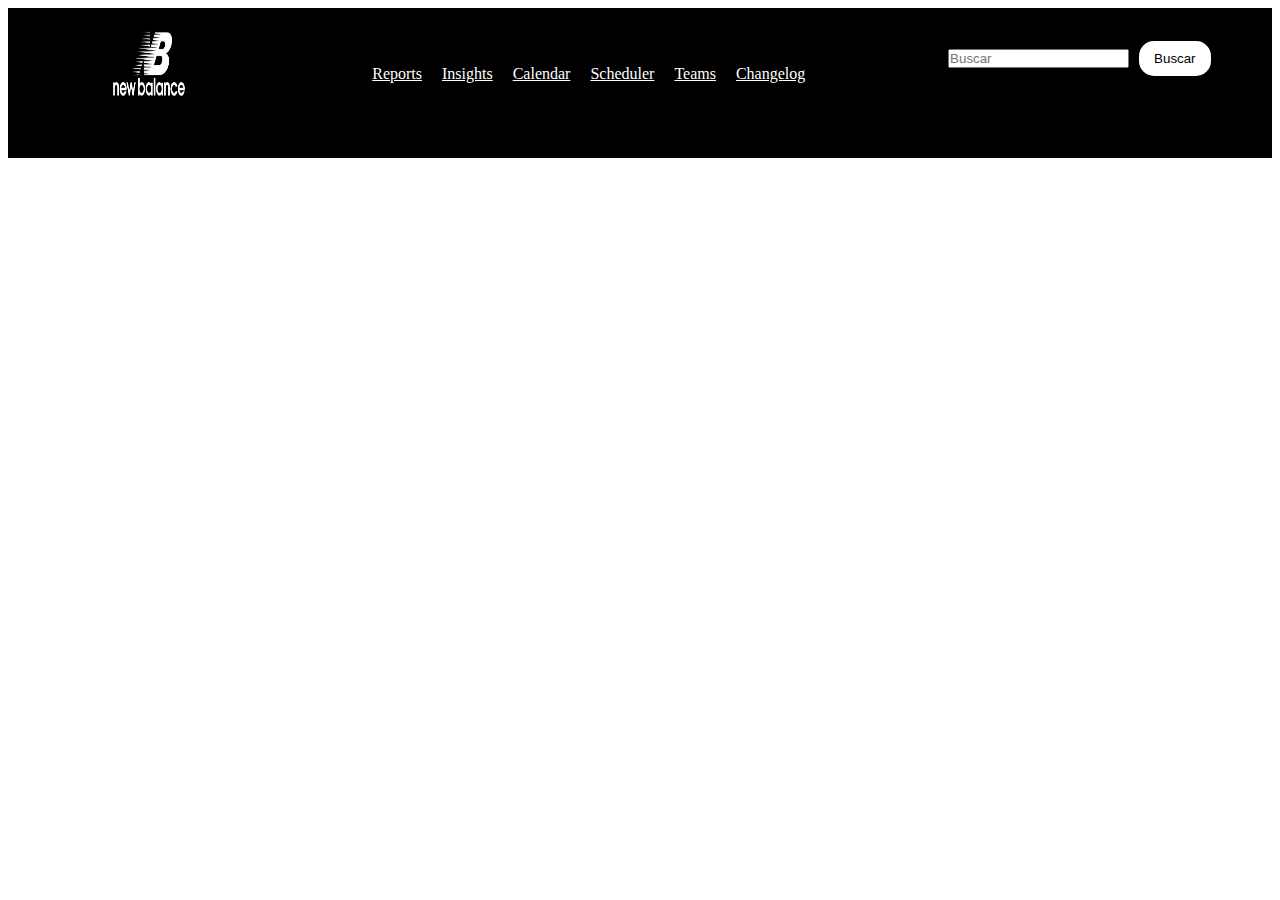
<file: index.html>
<!doctype html>
<html lang="eng-US">
  <head>
    <meta charset="utf-8" />
    <title>Tienda Virtual</title>
    <link rel="stylesheet" type="text/css" href="Styles.css"/>
  </head>
  <body>
    <main>
            <div class="Container">
                <div class="titulo1">
                    <figure>

                        <a title="parcial" href="index.html"><img
                          src="New-Balance.png"
                          
                          width="80"
                          height="80" /></a>
                        <figcaption>
                    <p>Caja1</p>  
                </div>     
                      
                <div class="titulo1">
                    <nav>
                        <ul>
                            <li><a href="report.html">Reports</a></li>
                            <li><a href="Insights.html">Insights</a></li>
                            <li><a href="calendar.html">Calendar</a></li>
                            <li><a href="Scheduler.html">Scheduler</a></li>
                            <li><a href="Teams.html">Teams</a></li>
                            <li><a href="Changelog.html">Changelog</a></li>

  
                        </ul>
                    </nav>   
                    <p>Caja2</p>
                </div>
                <div class="titulo1">
                    <div class="Buscar">
                        <input type="text" placeholder="Buscar">
                        <button class="Boton_Buscar">Buscar</button>
                    </div>
                    

                    <p>Caja3</p>
                </div>  
             </div>        
                
                    
    </main>    
  </body>
</html>
</file>
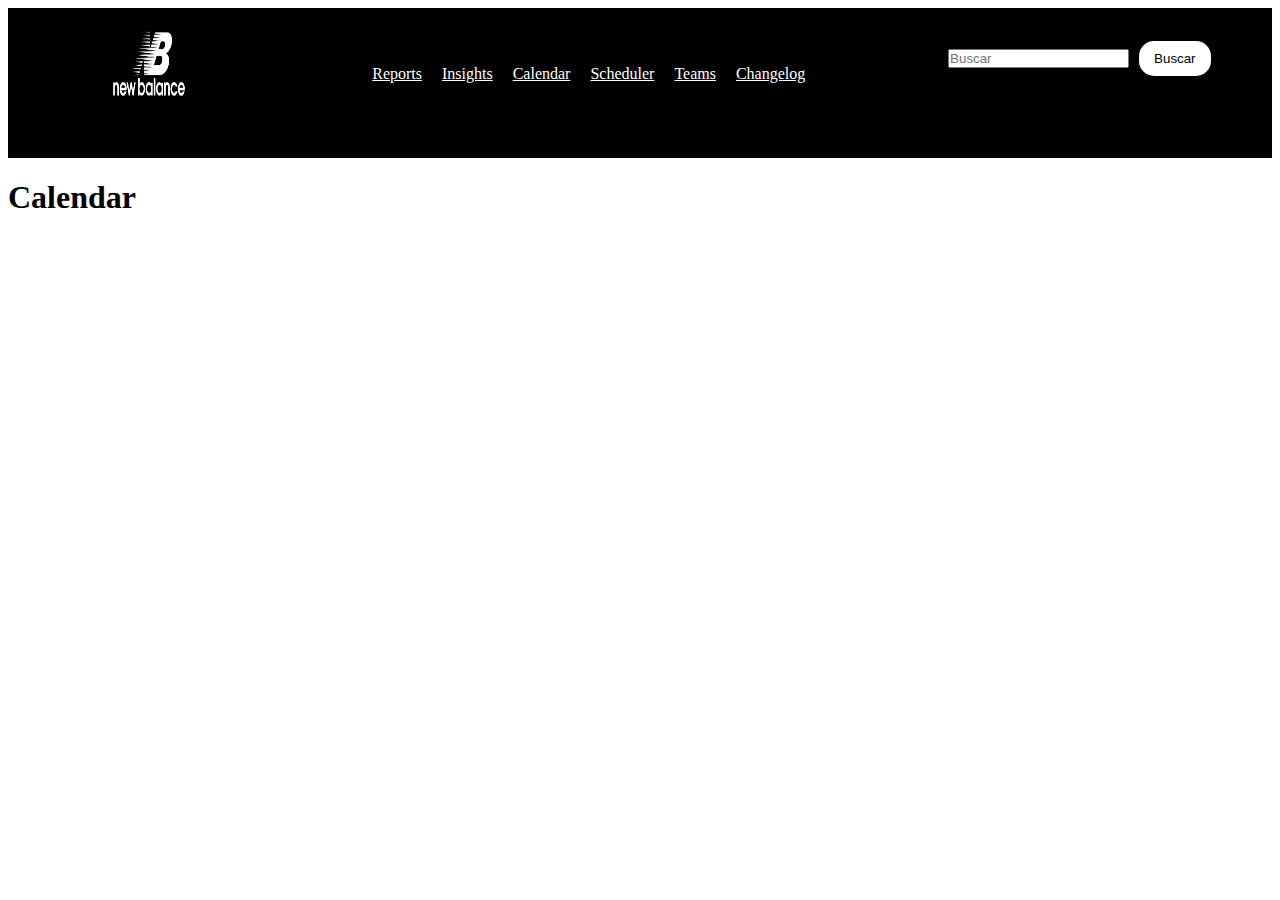
<file: calendar.html>
<!doctype html>
<html lang="eng-US">
  <head>
    <meta charset="utf-8" />
    <title>Tienda Virtual</title>
    <link rel="stylesheet" type="text/css" href="Styles.css"/>
  </head>
  <body>
    <main>
            <div class="Container">
                <div class="titulo1">
                    <figure>

                        <a title="parcial" href="index.html"><img
                          src="New-Balance.png"
                          
                          width="80"
                          height="80" /></a>
                        <figcaption>
                    <p>Caja1</p>  
                </div>     
                      
                <div class="titulo1">
                    <nav>
                        <ul>
                            <li><a href="report.html">Reports</a></li>
                            <li><a href="Insights.html">Insights</a></li>
                            <li><a href="calendar.html">Calendar</a></li>
                            <li><a href="Scheduler.html">Scheduler</a></li>
                            <li><a href="Teams.html">Teams</a></li>
                            <li><a href="Changelog.html">Changelog</a></li>

  
                        </ul>
                    </nav>   
                    <p>Caja2</p>
                </div>
                <div class="titulo1">
                    <div class="Buscar">
                        <input type="text" placeholder="Buscar">
                        <button class="Boton_Buscar">Buscar</button>
                    </div>
                    

                    <p>Caja3</p>
                </div>  
             </div>        
             <h1>Calendar</h1>         
                    
    </main>    
  </body>
</html>
</file>
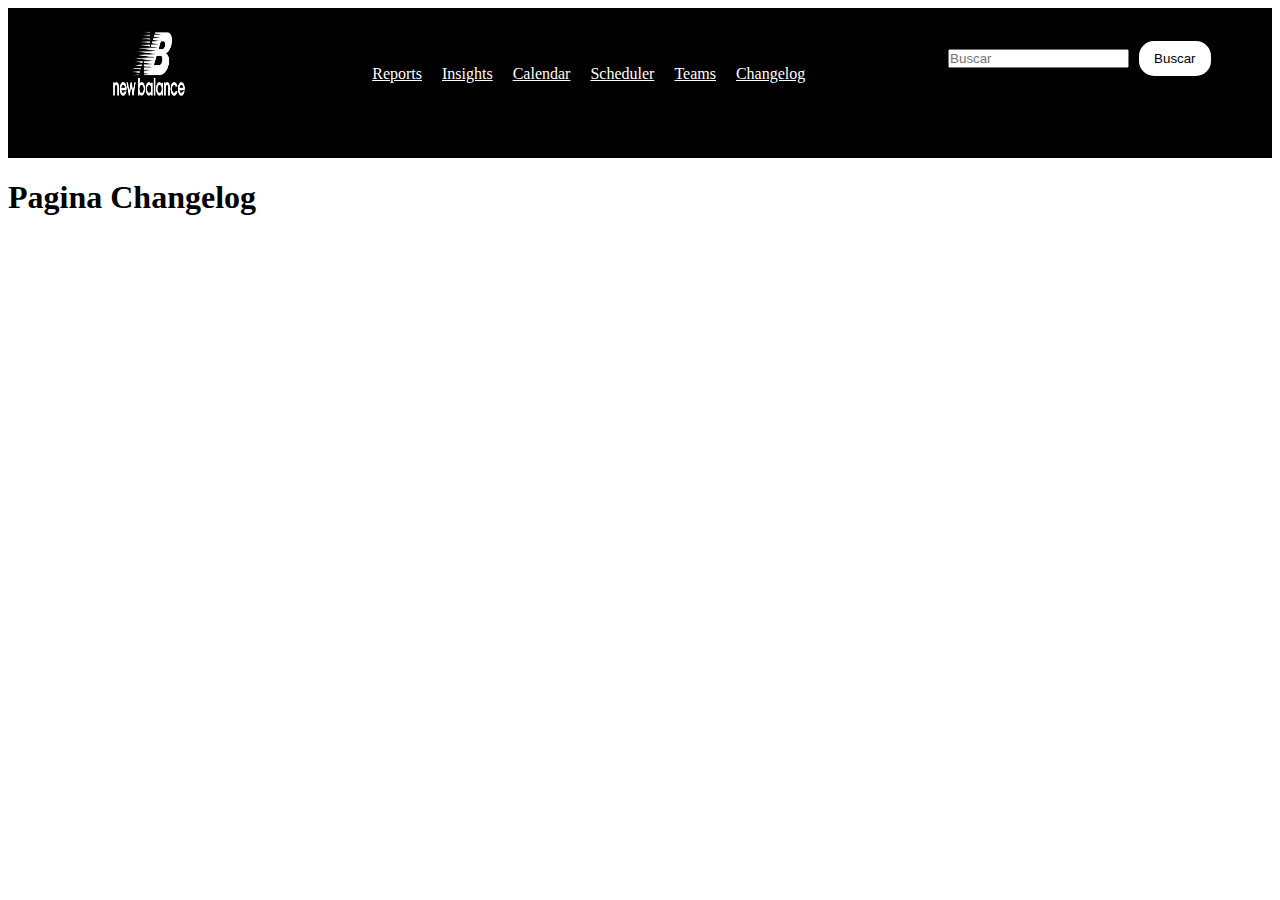
<file: Changelog.html>
<!doctype html>
<html lang="eng-US">
  <head>
    <meta charset="utf-8" />
    <title>Tienda Virtual</title>
    <link rel="stylesheet" type="text/css" href="Styles.css"/>
  </head>
  <body>
    <main>
            <div class="Container">
                <div class="titulo1">
                    <figure>

                        <a title="parcial" href="index.html"><img
                          src="New-Balance.png"
                          
                          width="80"
                          height="80" /></a>
                        <figcaption>
                    <p>Caja1</p>  
                </div>     
                      
                <div class="titulo1">
                    <nav>
                        <ul>
                            <li><a href="report.html">Reports</a></li>
                            <li><a href="Insights.html">Insights</a></li>
                            <li><a href="calendar.html">Calendar</a></li>
                            <li><a href="Scheduler.html">Scheduler</a></li>
                            <li><a href="Teams.html">Teams</a></li>
                            <li><a href="Changelog.html">Changelog</a></li>

  
                        </ul>
                    </nav>   
                    <p>Caja2</p>
                </div>
                <div class="titulo1">
                    <div class="Buscar">
                        <input type="text" placeholder="Buscar">
                        <button class="Boton_Buscar">Buscar</button>
                    </div>
                    

                    <p>Caja3</p>
                </div>  
             </div>        
                
             <h1>Pagina Changelog</h1>                   
    </main>    
  </body>
</html>
</file>
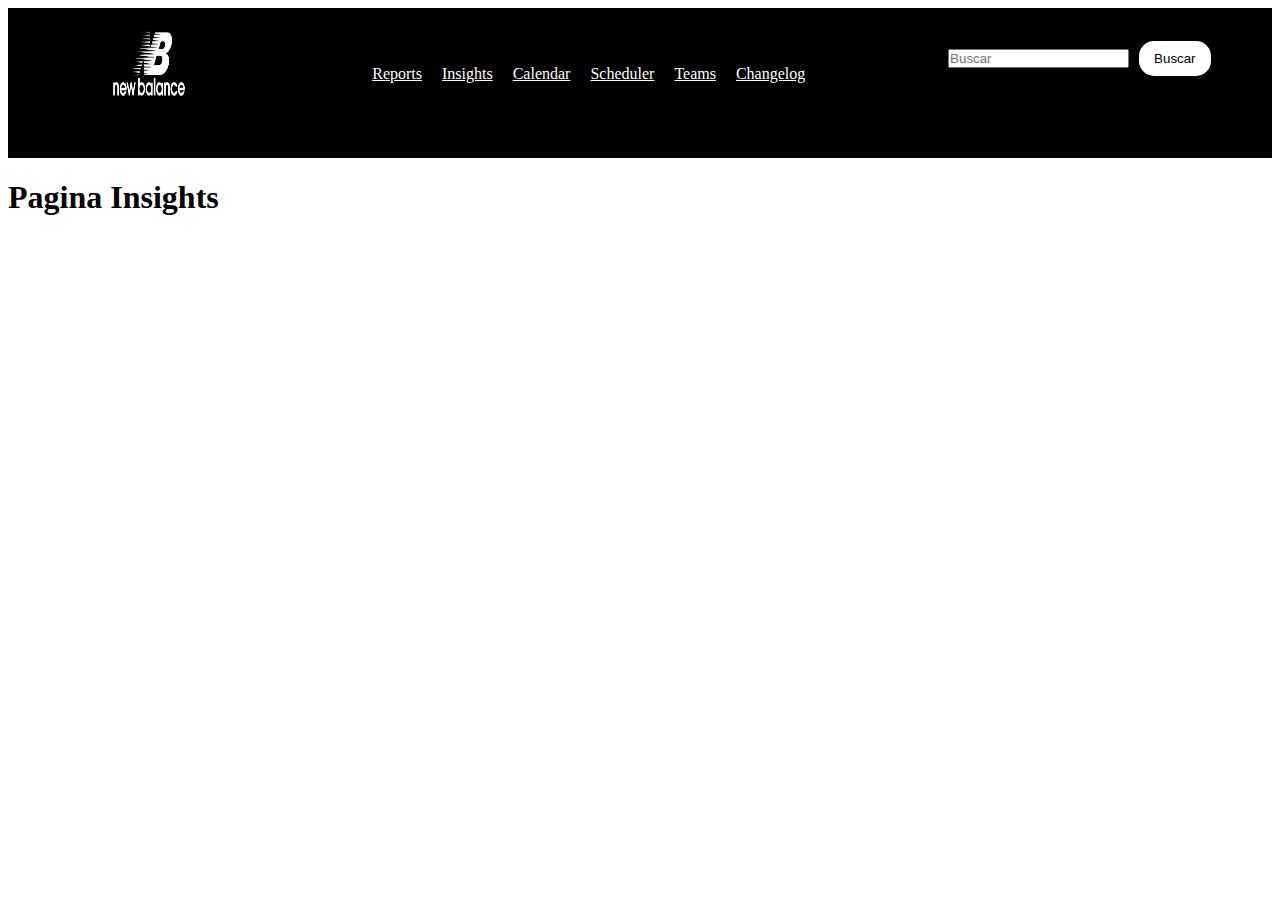
<file: Insights.html>
<!doctype html>
<html lang="eng-US">
  <head>
    <meta charset="utf-8" />
    <title>Tienda Virtual</title>
    <link rel="stylesheet" type="text/css" href="Styles.css"/>
  </head>
  <body>
    <main>
            <div class="Container">
                <div class="titulo1">
                    <figure>

                        <a title="parcial" href="index.html"><img
                          src="New-Balance.png"
                          
                          width="80"
                          height="80" /></a>
                        <figcaption>
                    <p>Caja1</p>  
                </div>     
                      
                <div class="titulo1">
                    <nav>
                        <ul>
                            <li><a href="report.html">Reports</a></li>
                            <li><a href="Insights.html">Insights</a></li>
                            <li><a href="calendar.html">Calendar</a></li>
                            <li><a href="Scheduler.html">Scheduler</a></li>
                            <li><a href="Teams.html">Teams</a></li>
                            <li><a href="Changelog.html">Changelog</a></li>

  
                        </ul>
                    </nav>   
                    <p>Caja2</p>
                </div>
                <div class="titulo1">
                    <div class="Buscar">
                        <input type="text" placeholder="Buscar">
                        <button class="Boton_Buscar">Buscar</button>
                    </div>
                    

                    <p>Caja3</p>
                </div>  
             </div>        
             <h1>Pagina Insights</h1>         
                    
    </main>    
  </body>
</html>
</file>
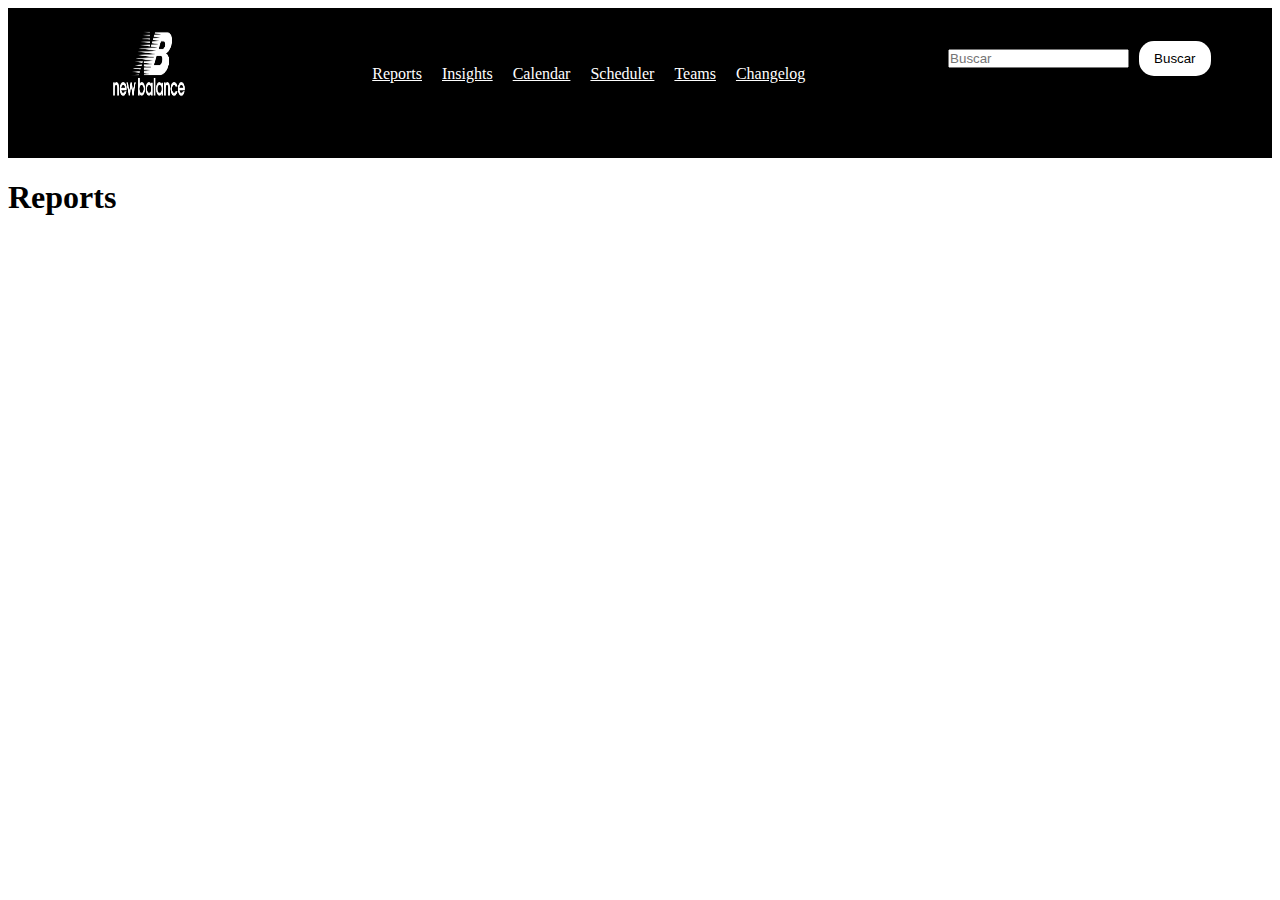
<file: report.html>
<!doctype html>
<html lang="eng-US">
  <head>
    <meta charset="utf-8" />
    <title>Tienda Virtual</title>
    <link rel="stylesheet" type="text/css" href="Styles.css"/>
  </head>
  <body>
    <main>
            <div class="Container">
                <div class="titulo1">
                    <figure>

                        <a title="parcial" href="index.html"><img
                          src="New-Balance.png"
                          
                          width="80"
                          height="80" /></a>
                        <figcaption>
                    <p>Caja1</p>  
                </div>     
                      
                <div class="titulo1">
                    <nav>
                        <ul>
                            <li><a href="report.html">Reports</a></li>
                            <li><a href="Insights.html">Insights</a></li>
                            <li><a href="calendar.html">Calendar</a></li>
                            <li><a href="Scheduler.html">Scheduler</a></li>
                            <li><a href="Teams.html">Teams</a></li>
                            <li><a href="Changelog.html">Changelog</a></li>

  
                        </ul>
                    </nav>   
                    <p>Caja2</p>
                </div>
                <div class="titulo1">
                    <div class="Buscar">
                        <input type="text" placeholder="Buscar">
                        <button class="Boton_Buscar">Buscar</button>
                    </div>
                    

                    <p>Caja3</p>
                </div>  
             </div>        
             <h1>Reports</h1>         
                    
    </main>    
  </body>
</html>
</file>
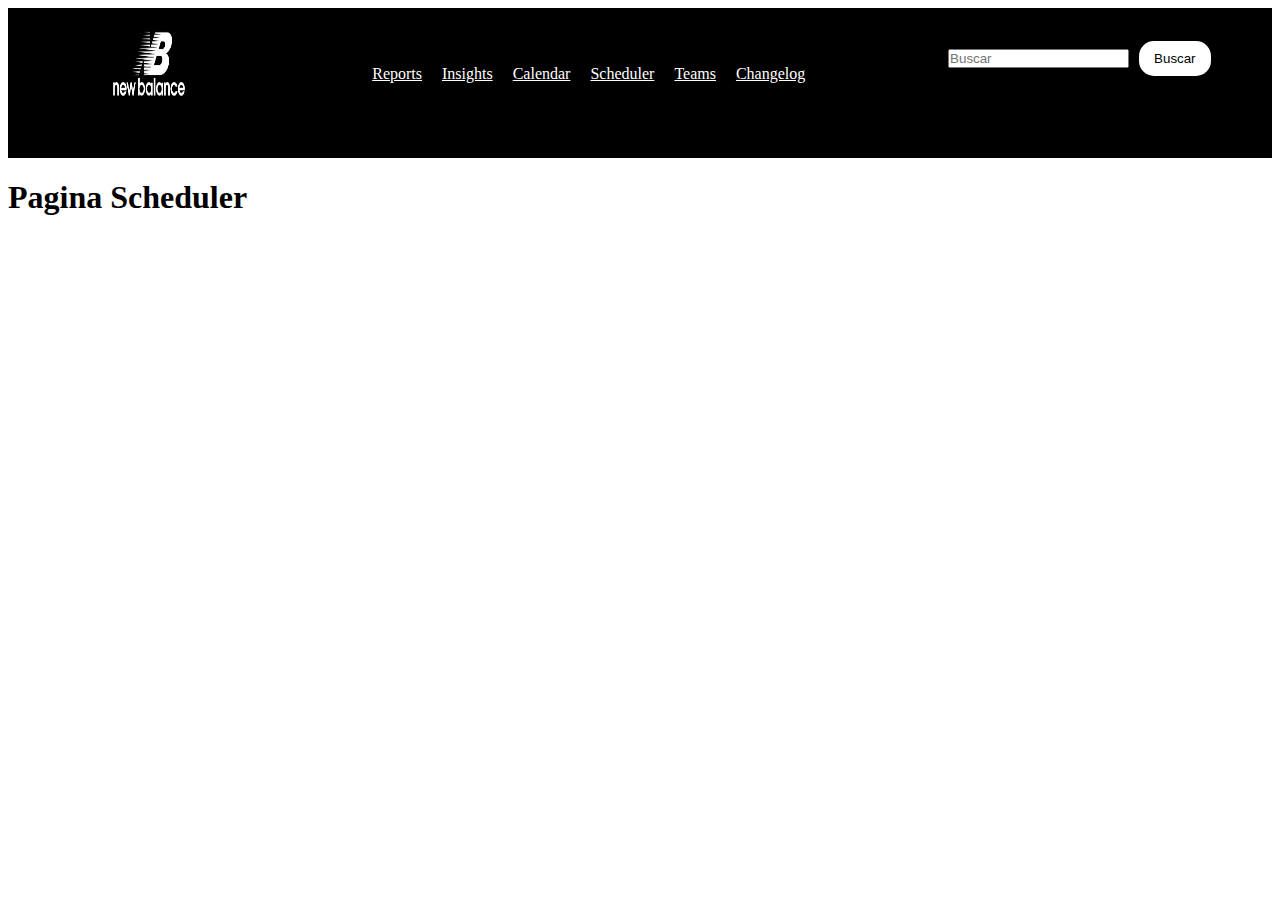
<file: Scheduler.html>
<!doctype html>
<html lang="eng-US">
  <head>
    <meta charset="utf-8" />
    <title>Tienda Virtual</title>
    <link rel="stylesheet" type="text/css" href="Styles.css"/>
  </head>
  <body>
    <main>
            <div class="Container">
                <div class="titulo1">
                    <figure>

                        <a title="parcial" href="index.html"><img
                          src="New-Balance.png"
                          
                          width="80"
                          height="80" /></a>
                        <figcaption>
                    <p>Caja1</p>  
                </div>     
                      
                <div class="titulo1">
                    <nav>
                        <ul>
                            <li><a href="report.html">Reports</a></li>
                            <li><a href="Insights.html">Insights</a></li>
                            <li><a href="calendar.html">Calendar</a></li>
                            <li><a href="Scheduler.html">Scheduler</a></li>
                            <li><a href="Teams.html">Teams</a></li>
                            <li><a href="Changelog.html">Changelog</a></li>

  
                        </ul>
                    </nav>   
                    <p>Caja2</p>
                </div>
                <div class="titulo1">
                    <div class="Buscar">
                        <input type="text" placeholder="Buscar">
                        <button class="Boton_Buscar">Buscar</button>
                    </div>
                    

                    <p>Caja3</p>
                </div>  
             </div>        
             <h1>Pagina Scheduler</h1>         
                    
    </main>    
  </body>
</html>
</file>
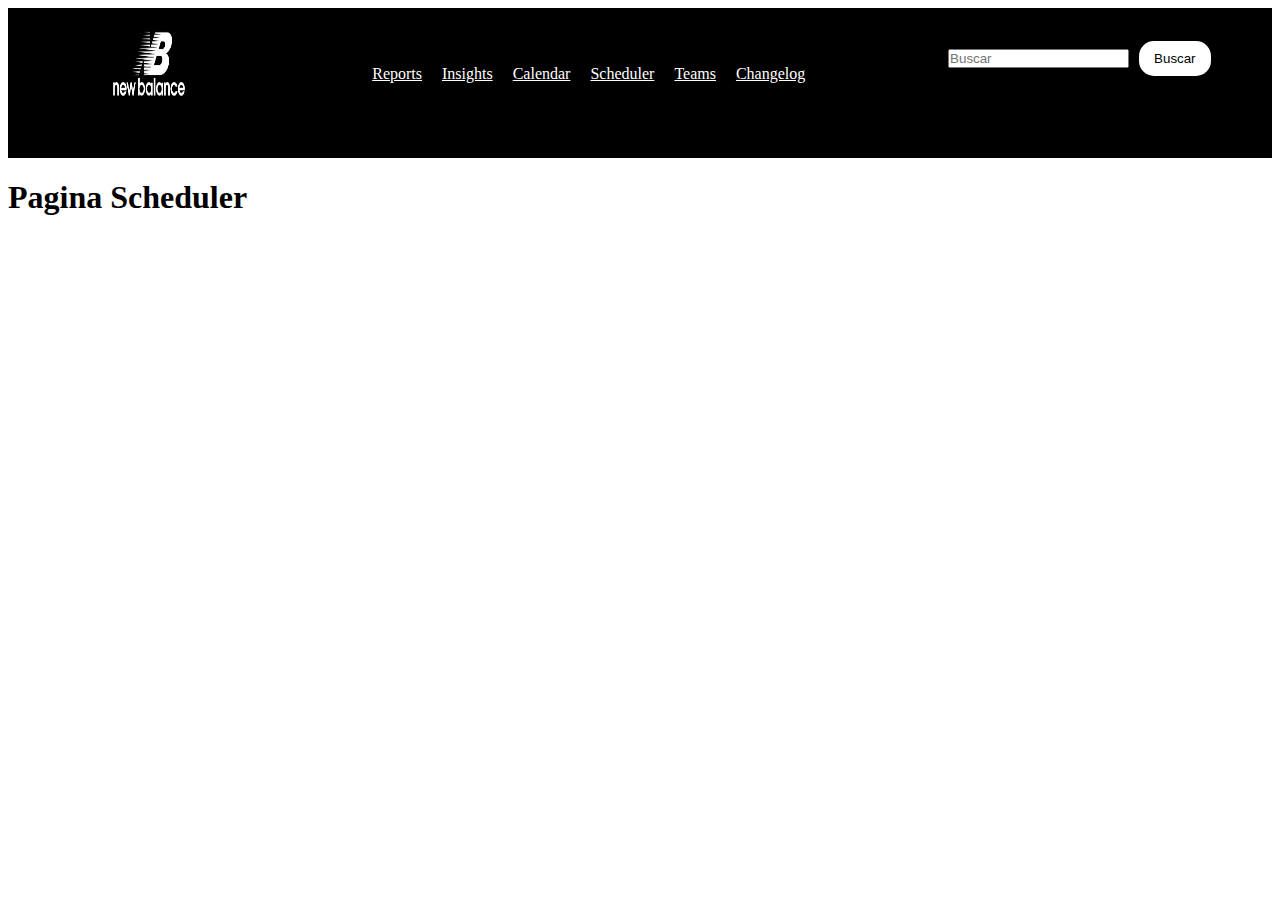
<file: Teams.html>
<!doctype html>
<html lang="eng-US">
  <head>
    <meta charset="utf-8" />
    <title>Tienda Virtual</title>
    <link rel="stylesheet" type="text/css" href="Styles.css"/>
  </head>
  <body>
    <main>
            <div class="Container">
                <div class="titulo1">
                    <figure>

                        <a title="parcial" href="index.html"><img
                          src="New-Balance.png"
                          
                          width="80"
                          height="80" /></a>
                        <figcaption>
                    <p>Caja1</p>  
                </div>     
                      
                <div class="titulo1">
                    <nav>
                        <ul>
                            <li><a href="report.html">Reports</a></li>
                            <li><a href="Insights.html">Insights</a></li>
                            <li><a href="calendar.html">Calendar</a></li>
                            <li><a href="Scheduler.html">Scheduler</a></li>
                            <li><a href="Teams.html">Teams</a></li>
                            <li><a href="Changelog.html">Changelog</a></li>

  
                        </ul>
                    </nav>   
                    <p>Caja2</p>
                </div>
                <div class="titulo1">
                    <div class="Buscar">
                        <input type="text" placeholder="Buscar">
                        <button class="Boton_Buscar">Buscar</button>
                    </div>
                    

                    <p>Caja3</p>
                </div>  
             </div>        
             <h1>Pagina Scheduler</h1>           
                    
    </main>    
  </body>
</html>
</file>
<file: Styles.css>
*{
    margin: 0x;
    padding: 0px;

}

.Container{
    background: black;
    max-width: 1500px;
    margin: auto;
    display: flex;
    flex-flow: row wrap;
    justify-content: space-around;

    align-items: center;
    gap: 10px; 
}

nav ul li{
    float: left;
    list-style: none;
    margin: 10px;
    align-content: center;
    line-height: 0px;
    text-align: center;
    align-items: center;
    
    
}


.image-container{
    height: 50px;
}

a{
    color: white;
    text-align: center
}

 .Boton_Buscar {
    background-color: white;
    color: black;
    border: rgb(143, 134, 150);
    cursor: pointer;
    border-radius: 15px;
    padding: 10px 15px; 
}

.Buscar{
    display: flex;
    align-items: center;
    gap: 10px; 
}


a:hover {
    background-color: #41219b;
    color: black;
}
</file>
